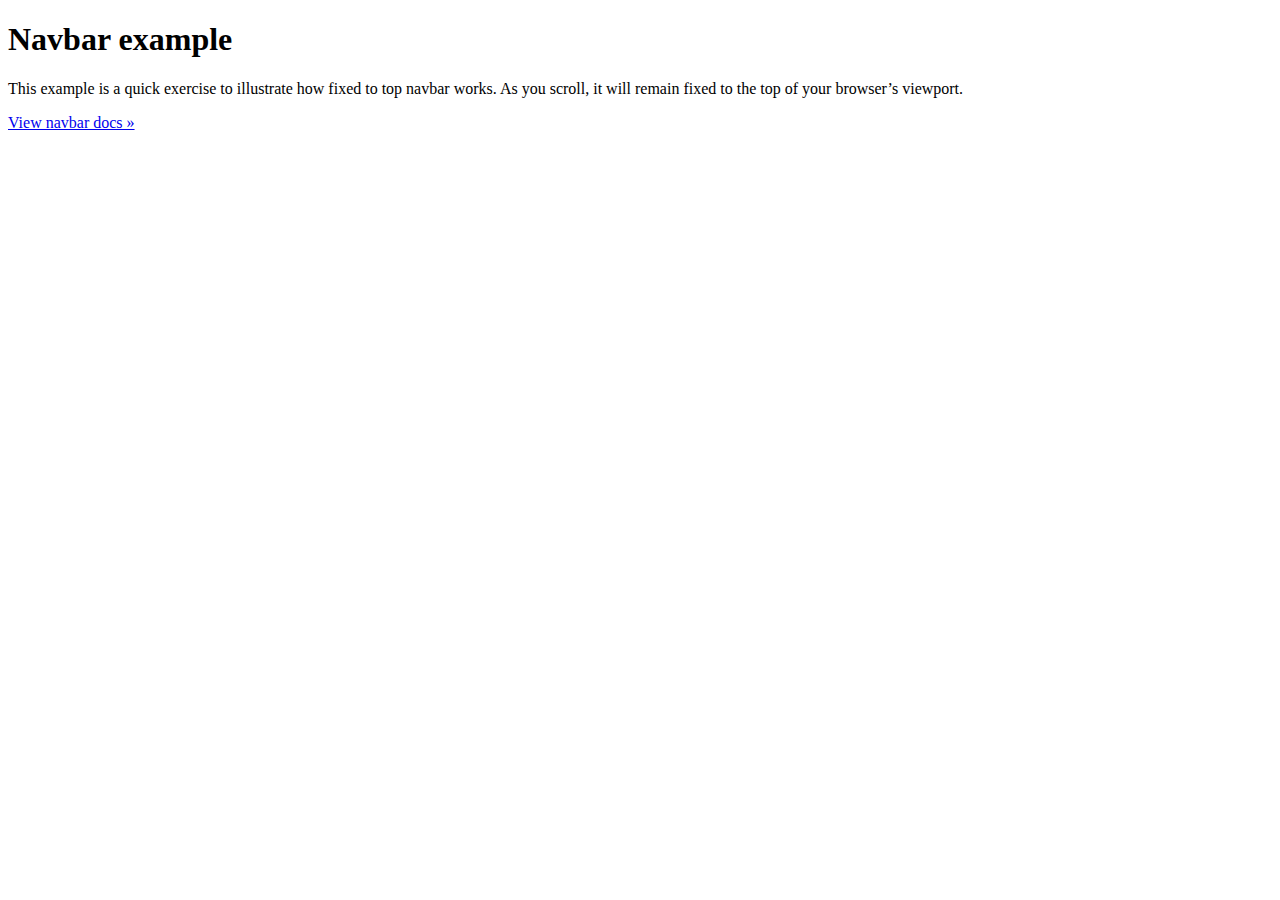
<file: web-app/src/main/resources/templates/pages/index.html>
<!doctype html>
<html lang="en" xmlns:th="www.thymeleaf.org/">
<head th:replace="fragments/header"></head>
<body>
<nav th:replace="fragments/nav"></nav>
<main role="main" class="container">
    <div class="jumbotron">
        <h1>Navbar example</h1>
        <p class="lead">This example is a quick exercise to illustrate how fixed to top navbar works. As you scroll, it will remain fixed to the top of your browser’s viewport.</p>
        <a class="btn btn-lg btn-primary" href="../components/navbar/" role="button">View navbar docs &raquo;</a>
    </div>
</main>
<footer th:replace="fragments/footer"></footer>
</body>
</html>
</file>
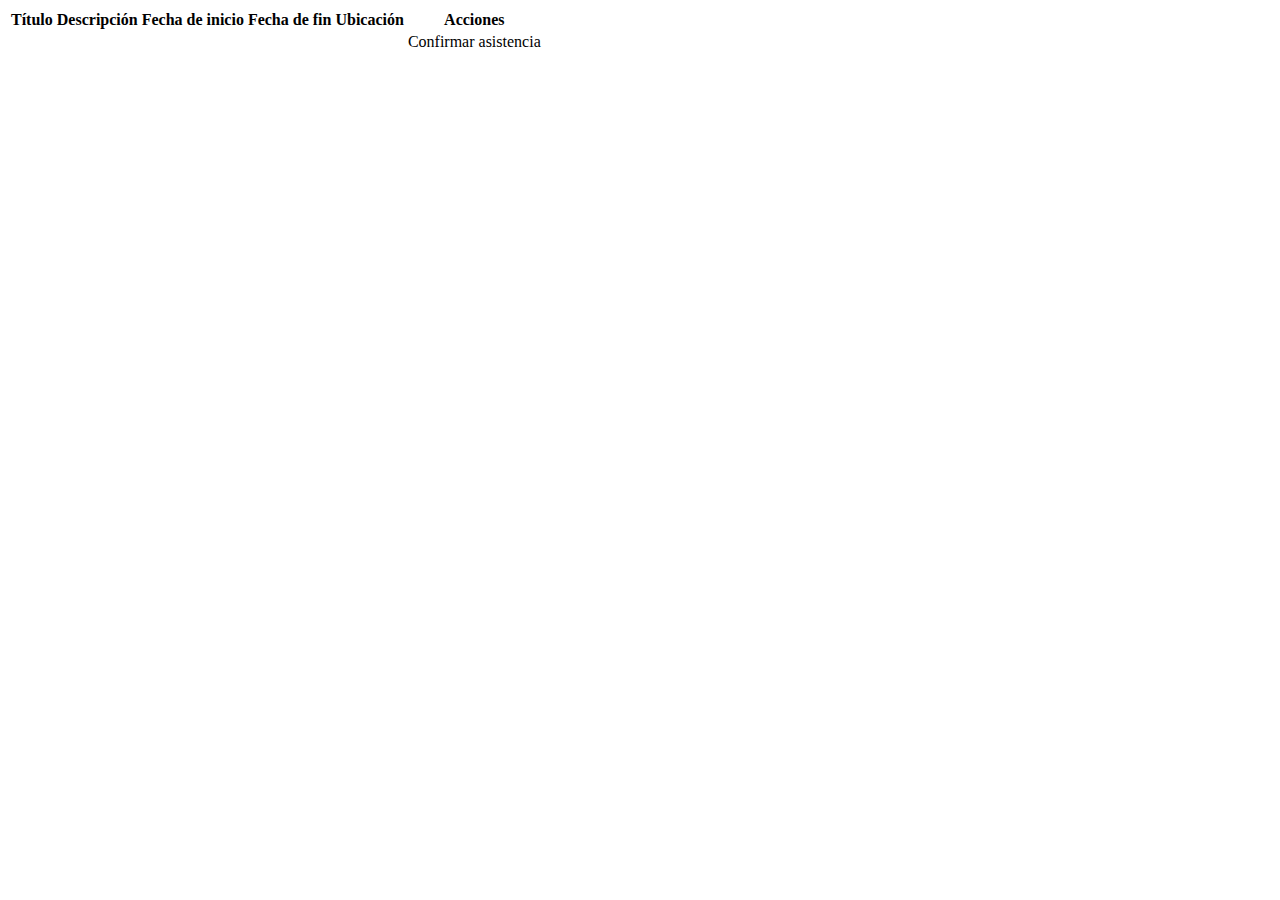
<file: web-app/src/main/resources/templates/pages/eventos.html>
<!DOCTYPE html>
<html lang="en" xmlns:th="www.thymeleaf.org/">
<head th:replace="fragments/header"></head>
<body>
<nav th:replace="fragments/nav"></nav>
<main role="main" class="container">
    <table class="table table-hover">
        <thead>
        <tr>
            <th scope="col">Título</th>
            <th scope="col">Descripción</th>
            <th scope="col">Fecha de inicio</th>
            <th scope="col">Fecha de fin</th>
            <th scope="col">Ubicación</th>
            <th scope="col">Acciones</th>
        </tr>
        </thead>
        <tbody>
        <tr th:each="evento : ${data_evento}">
            <td th:text="${evento.titulo}"></td>
            <td th:text="${evento.descripcion}"></td>
            <td th:text="${evento.fechainicio}"></td>
            <td th:text="${evento.fechafin}"></td>
            <td th:text="${evento.ubicacion}"></td>
            <td>
                <a th:href="@{/evento/{id}(id=${evento.idevento})}" class="btn btn-warning">Confirmar asistencia</a>
            </td>
        </tr>
        </tbody>
    </table>
</main>
</body>
</html>
</file>
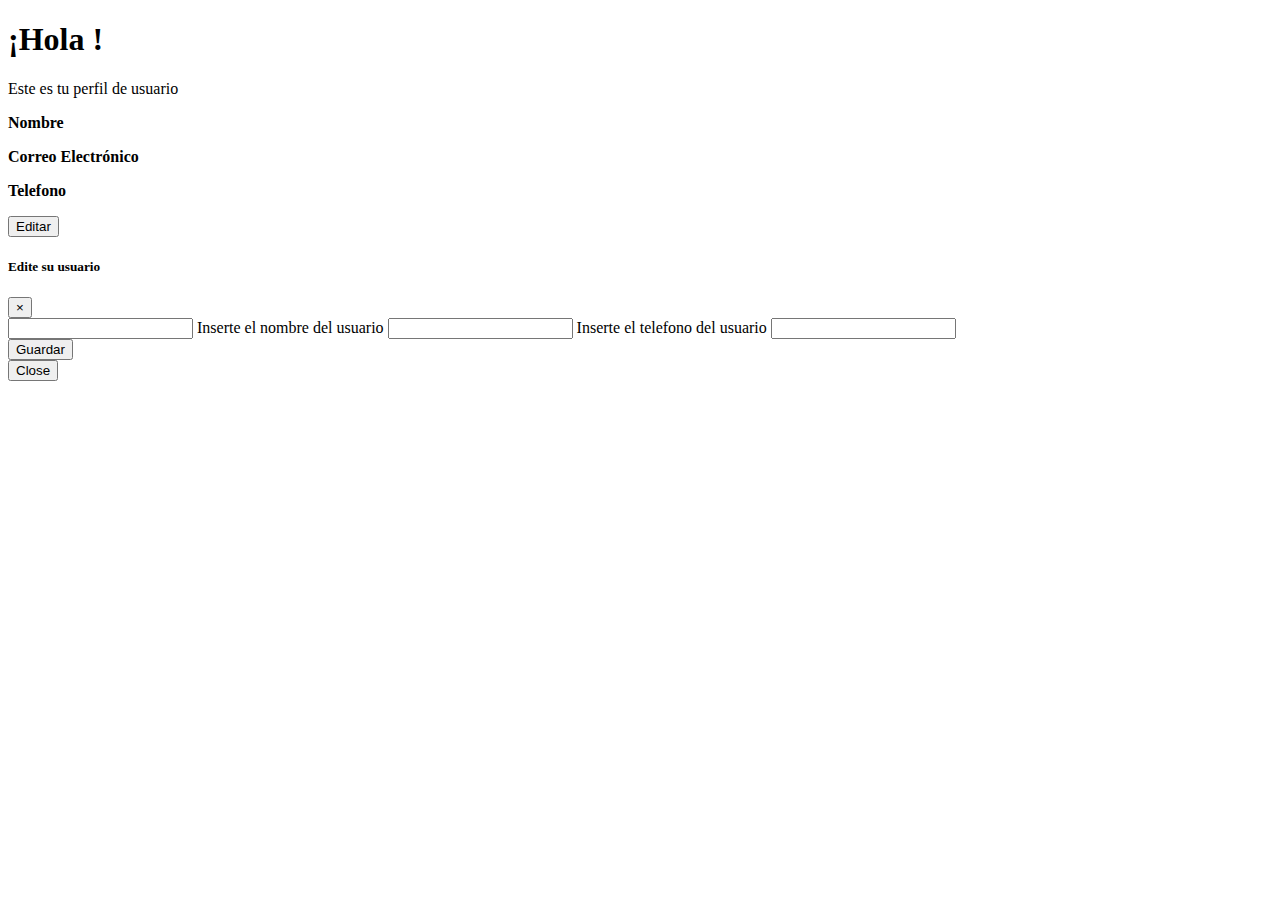
<file: web-app/src/main/resources/templates/pages/perfil.html>
<!doctype html>
<html lang="en" xmlns:th="www.thymeleaf.org/">
<head th:replace="fragments/header"></head>
<body>
<nav th:replace="fragments/nav"></nav>
<main role="main" class="container">

    <div class="jumbotron bg-light text-black">
        <h1 class="display-4">¡Hola <span th:text="${usuario.getNombre()}"></span>! </h1>
        <p class="lead">Este es tu perfil de usuario</p>
        <p><strong>Nombre</strong> <span th:text="${usuario.getNombre()}"></span></p>
        <p><strong>Correo Electrónico</strong> <span th:text="${usuario.getCorreoElectronico()}"></span></p>
        <p><strong>Telefono</strong> <span th:text="${usuario.getTelefono()}"></span></p>
        <button class="btn btn-lg btn-warning" th:onclick="cargarDatosUpdate([[${usuario.idusuario}]],[[${usuario.nombre}]], [[${usuario.telefono}]])"  data-toggle="modal"
                data-target="#editUsuario">Editar</button>

    </div>


</main>

<!-- Modal -->
<div class="modal fade" id="editUsuario" tabindex="-1" aria-labelledby="editUsuarioLabel" aria-hidden="true">
    <div class="modal-dialog">
        <div class="modal-content">
            <div class="modal-header">
                <h5 class="modal-title" id="editUsuarioLabel">Edite su usuario</h5>
                <button type="button" class="close" data-dismiss="modal" aria-label="Close">
                    <span aria-hidden="true">&times;</span>
                </button>
            </div>
            <div class="modal-body">
                <form action="/guardar" method="post" th:object="${usuario}">
                    <div class="form-group">
                        <input type="text" id="idusuario" th:field="*{idusuario}" >
                        <label for="nombreusuario"> Inserte el nombre del usuario</label>
                        <input class="form-control" type="text" id="nombreusuario" th:field = "*{nombre}" required>

                        <label for="telefono"> Inserte el telefono del usuario</label>
                        <input class="form-control" type="text" id="telefono" th:field = "*{telefono}" required>

                    </div>
                    <button class="btn btn-outline-success" type="submit">Guardar</button>
                </form>
            </div>
            <div class="modal-footer">
                <button type="button" class="btn btn-secondary" data-dismiss="modal">Close</button>
            </div>
        </div>
    </div>
</div>
<!-- Modal -->
<script>
    function cargarDatosUpdate(idUsuario, nombreUsuario, telefonoUsuario)
   {
    $("#nombreusuario").val(nombreUsuario);
    $("#idusuario").val(idUsuario);
    $("#telefono").val(telefonoUsuario);
   }
</script>
<footer th:replace="fragments/footer"></footer>
</body>
</html>
</file>
